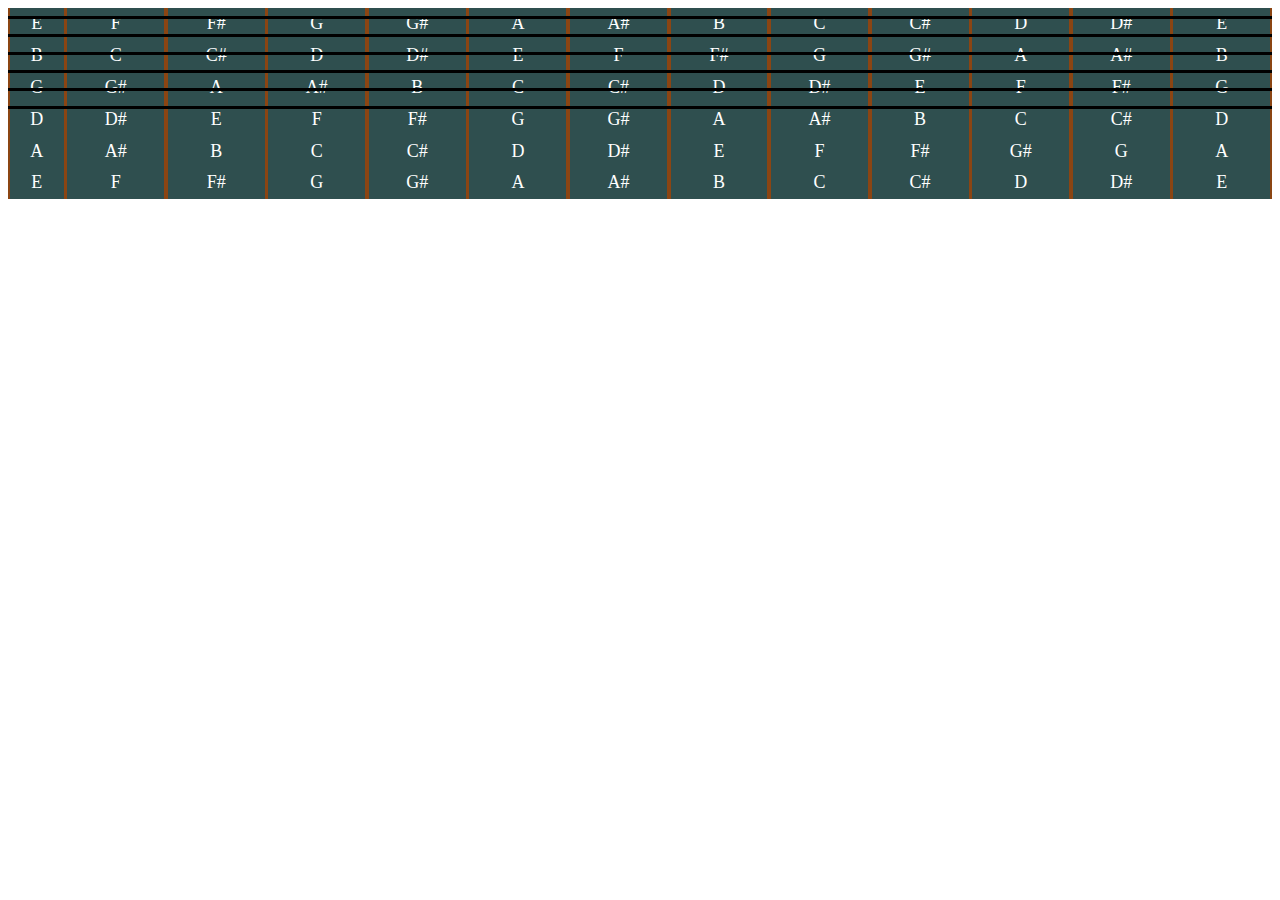
<file: fretboard/templates/fretboard/flextest.html>
<!DOCTYPE html>
<!-- saved from url=(0119)https://www.quackit.com/html/html_editors/scratchpad/preview.cfm?example=/css/flexbox/examples/flexbox_12_column_grid_2 -->
<html><head><meta http-equiv="Content-Type" content="text/html; charset=UTF-8"><title>Example</title>
<style>
.wrapper {
  display: flex;
}
.wrapper > div {
  font-size: 2vh;
  color: white;
  background: darkslategray;
  margin: 0 .1em;
  padding: .3em;
  //border-radius: 3px;
  flex: 1;
  text-align: center;
}

.board {
  background-color: rgb(139,69,19);
  width: 100%;
  left: 0;
  margin: 0 auto;
}



.strings {
  position: absolute;
  top: 1.8vw;
  height: 20vh;
  left: 8px;
  right: 8px;
}
/
.strings .pluck {
  position: relative;
  content: "";
  height: 1vw;
  width: 100%;

  margin-bottom: 2vw;
}

.strings .pluck:after {
  content: "";
    display: inline-block;
    width: 100%;
    height: 0.25vw;
    background-color: black;
    position: relative;
    margin-top: -6vw;
    top: -1.4vw;
    margin-left: 0vw;
    overflow: visible;
}

.wrapper div:nth-child(1) {
  flex: 0.5;
}

.strings .pluck2 {

  position: absolute;

  background-color: red;

  height: 0.5vh;

  width: 100%;
}

</style>
</head><body>

<div class = "board">

<div class = "strings">
  <div class = "pluck"></div>
  <div class = "pluck"></div>
  <div class = "pluck"></div>
  <div class = "pluck"></div><div class = "pluck"></div>
  <div class = "pluck"></div>


</div>

<div class="wrapper">
  
  
<div> <div class = "string"></div>E</div><div><div class = "string"></div>F</div><div>F#</div><div>G</div><div>G#</div><div>A</div><div>A#</div><div>B</div><div>C</div><div>C#</div><div>D</div><div>D#</div><div>E</div></div><div class="wrapper">
  <div>B</div>
  <div>C</div>
<div>C#</div><div>D</div><div>D#</div><div>E</div><div>F</div><div>F#</div><div>G</div><div>G#</div><div>A</div><div>A#</div><div>B</div></div><div class="wrapper">
  <div>G</div>
  <div>G#</div>
<div>A</div><div>A#</div><div>B</div><div>C</div><div>C#</div><div>D</div><div>D#</div><div>E</div><div>F</div><div>F#</div><div>G</div></div>









 <div class="wrapper">
  
  
<div>D</div><div>D#</div><div>E</div><div>F</div><div>F#</div><div>G</div><div>G#</div><div>A</div><div>A#</div><div>B</div><div>C</div><div>C#</div><div>D</div></div><div class="wrapper">
  
  
<div>A</div><div>A#</div><div>B</div><div>C</div><div>C#</div><div>D</div><div>D#</div><div>E</div><div>F</div><div>F#</div><div>G#</div><div>G</div><div>A</div></div><div class="wrapper">
  
  
<div>E</div><div>F</div><div>F#</div><div>G</div><div>G#</div><div>A</div><div>A#</div><div>B</div><div>C</div><div>C#</div><div>D</div><div>D#</div><div>E</div></div>

</div>

</body></html>
</file>
